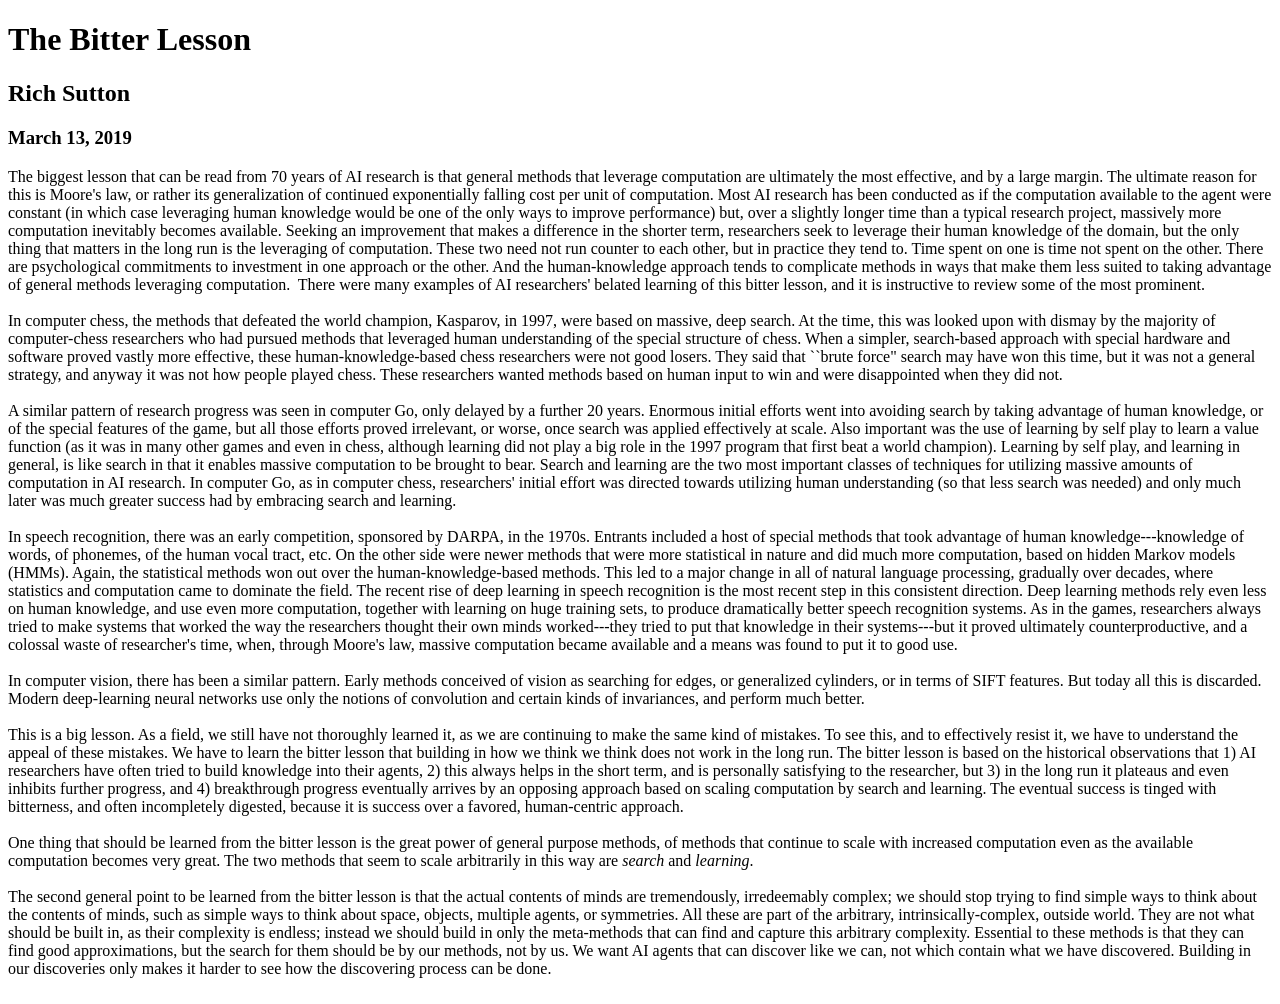
<file: backend/tests/e2e/testdata/html/article.html>
<!doctype html>
<html lang="en">
    <head>
        <meta charset="UTF-8" />
        <meta name="author" content="Richard Sutton" />
    </head>
    <body>
        <span class="style1">
            <h1>The Bitter Lesson<br /></h1>
            <h2>Rich Sutton</h2>
            <h3>March 13, 2019<br /></h3>
            The biggest lesson that can be read from 70 years of AI research is
            that general methods that leverage computation are ultimately the
            most effective, and by a large margin. The ultimate reason for this
            is Moore's law, or rather its generalization of continued
            exponentially falling cost per unit of computation. Most AI research
            has been conducted as if the computation available to the agent were
            constant (in which case leveraging human knowledge would be one of
            the only ways to improve performance) but, over a slightly longer
            time than a typical research project, massively more computation
            inevitably becomes available. Seeking an improvement that makes a
            difference in the shorter term, researchers seek to leverage their
            human knowledge of the domain, but the only thing that matters in
            the long run is the leveraging of computation. These two need not
            run counter to each other, but in practice they tend to. Time spent
            on one is time not spent on the other. There are psychological
            commitments to investment in one approach or the other. And the
            human-knowledge approach tends to complicate methods in ways that
            make them less suited to taking advantage of general methods
            leveraging computation.&nbsp; There were many examples of AI
            researchers' belated learning of this bitter lesson, and it is
            instructive to review some of the most prominent.<br />
            <br />
            In computer chess, the methods that defeated the world champion,
            Kasparov, in 1997, were based on massive, deep search. At the time,
            this was looked upon with dismay by the majority of computer-chess
            researchers who had pursued methods that leveraged human
            understanding of the special structure of chess. When a simpler,
            search-based approach with special hardware and software proved
            vastly more effective, these human-knowledge-based chess researchers
            were not good losers. They said that ``brute force" search may have
            won this time, but it was not a general strategy, and anyway it was
            not how people played chess. These researchers wanted methods based
            on human input to win and were disappointed when they did not.<br />
            <br />
            A similar pattern of research progress was seen in computer Go, only
            delayed by a further 20 years. Enormous initial efforts went into
            avoiding search by taking advantage of human knowledge, or of the
            special features of the game, but all those efforts proved
            irrelevant, or worse, once search was applied effectively at scale.
            Also important was the use of learning by self play to learn a value
            function (as it was in many other games and even in chess, although
            learning did not play a big role in the 1997 program that first beat
            a world champion). Learning by self play, and learning in general,
            is like search in that it enables massive computation to be brought
            to bear. Search and learning are the two most important classes of
            techniques for utilizing massive amounts of computation in AI
            research. In computer Go, as in computer chess, researchers' initial
            effort was directed towards utilizing human understanding (so that
            less search was needed) and only much later was much greater success
            had by embracing search and learning.<br />
            <br />
            In speech recognition, there was an early competition, sponsored by
            DARPA, in the 1970s. Entrants included a host of special methods
            that took advantage of human knowledge---knowledge of words, of
            phonemes, of the human vocal tract, etc. On the other side were
            newer methods that were more statistical in nature and did much more
            computation, based on hidden Markov models (HMMs). Again, the
            statistical methods won out over the human-knowledge-based methods.
            This led to a major change in all of natural language processing,
            gradually over decades, where statistics and computation came to
            dominate the field. The recent rise of deep learning in speech
            recognition is the most recent step in this consistent direction.
            Deep learning methods rely even less on human knowledge, and use
            even more computation, together with learning on huge training sets,
            to produce dramatically better speech recognition systems. As in the
            games, researchers always tried to make systems that worked the way
            the researchers thought their own minds worked---they tried to put
            that knowledge in their systems---but it proved ultimately
            counterproductive, and a colossal waste of researcher's time, when,
            through Moore's law, massive computation became available and a
            means was found to put it to good use.<br />
            <br />
            In computer vision, there has been a similar pattern. Early methods
            conceived of vision as searching for edges, or generalized
            cylinders, or in terms of SIFT features. But today all this is
            discarded. Modern deep-learning neural networks use only the notions
            of convolution and certain kinds of invariances, and perform much
            better.<br />
            <br />
            This is a big lesson. As a field, we still have not thoroughly
            learned it, as we are continuing to make the same kind of mistakes.
            To see this, and to effectively resist it, we have to understand the
            appeal of these mistakes. We have to learn the bitter lesson that
            building in how we think we think does not work in the long run. The
            bitter lesson is based on the historical observations that 1) AI
            researchers have often tried to build knowledge into their agents,
            2) this always helps in the short term, and is personally satisfying
            to the researcher, but 3) in the long run it plateaus and even
            inhibits further progress, and 4) breakthrough progress eventually
            arrives by an opposing approach based on scaling computation by
            search and learning. The eventual success is tinged with bitterness,
            and often incompletely digested, because it is success over a
            favored, human-centric approach. <br />
            <br />
            One thing that should be learned from the bitter lesson is the great
            power of general purpose methods, of methods that continue to scale
            with increased computation even as the available computation becomes
            very great. The two methods that seem to scale arbitrarily in this
            way are <span style="font-style: italic">search</span> and
            <span style="font-style: italic">learning</span>. <br />
            <br />
            The second general point to be learned from the bitter lesson is
            that the actual contents of minds are tremendously, irredeemably
            complex; we should stop trying to find simple ways to think about
            the contents of minds, such as simple ways to think about space,
            objects, multiple agents, or symmetries. All these are part of the
            arbitrary, intrinsically-complex, outside world. They are not what
            should be built in, as their complexity is endless; instead we
            should build in only the meta-methods that can find and capture this
            arbitrary complexity. Essential to these methods is that they can
            find good approximations, but the search for them should be by our
            methods, not by us. We want AI agents that can discover like we can,
            not which contain what we have discovered. Building in our
            discoveries only makes it harder to see how the discovering process
            can be done.<br />
            <br />
        </span>
    </body>
</html>
<!--http://www.incompleteideas.net/IncIdeas/BitterLesson.html-->
</file>
